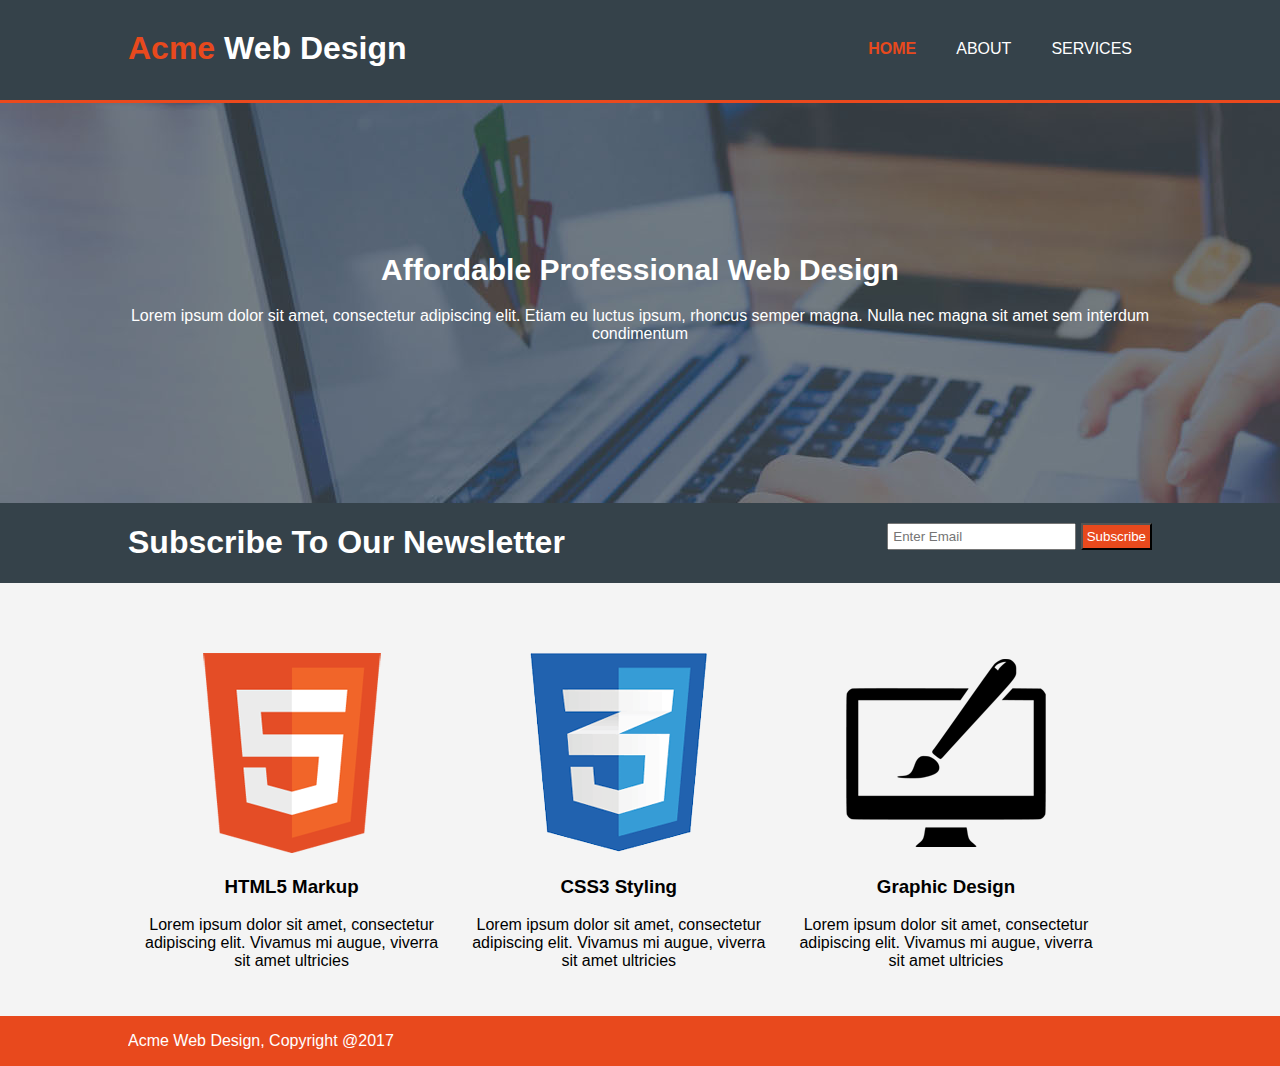
<file: index.html>
<!DOCTYPE html>
<html>
<head>
	<meta charset="utf-8">
	<meta name="viewport" content="width-device-width">
	<meta name="keywords" content="web design, affordable web design, professional web design">
	<meta name="description" content="affordable and professional web desing">
	<meta name="author" content="Duyen Huynh">
	<title>Acme Web Design | Welcome</title>
	<link rel="stylesheet" href="./css/style.css">
</head>
<body>
	<header>
		<div class="container">
		    <div id="branding">
		        <h1><span class="highlight">Acme</span> Web Design</h1>
		    </div>
		    <nav>
			    <ul>
				    <li class="current"><a href="index.html" target="_blank">Home</a></li>
				    <li><a href="about.html" target="_blank">About</a></li>
				    <li><a href="service.html" target="_blank">Services</a></li>
			    </ul>
		    </nav>
		</div>
	</header>

	<section id="showcase" >
		<div class="container">
		    <h1>Affordable Professional Web Design</h1>
		    <p>Lorem ipsum dolor sit amet, consectetur adipiscing elit. Etiam eu luctus ipsum, rhoncus semper magna. Nulla nec magna sit amet sem interdum condimentum</p>
		</div>
	</section>

	<section id="newsletter">
	    <div class="container">	
		    <h1>Subscribe To Our Newsletter</h1>
		    <form>
		        <input type="email" placeholder="Enter Email">
		        <button type="submit">Subscribe</button>
		        
		    </form>
		</div>
    </section>

    <section id="boxes">
    	<div class="container">
    		<div class="box">
    			<img src="./images/logo_html.png">
    			<h3>HTML5 Markup</h3>
    			<p>Lorem ipsum dolor sit amet, consectetur adipiscing elit. Vivamus mi augue, viverra sit amet ultricies</p>
    		</div>
    		<div class="box">
    			<img src="./images/logo_css.png">
    			<h3>CSS3 Styling</h3>
    			<p>Lorem ipsum dolor sit amet, consectetur adipiscing elit. Vivamus mi augue, viverra sit amet ultricies</p>
    		</div>
    		<div class="box">
    			<img src="./images/logo_brush.png">
    			<h3>Graphic Design</h3>
    			<p>Lorem ipsum dolor sit amet, consectetur adipiscing elit. Vivamus mi augue, viverra sit amet ultricies</p>
    		</div>
    	</div>
    </section>

    <footer>
    	<div class="container">
    	    <p>Acme Web Design, Copyright @2017</p>
    	</div>
    </footer>
</body>










</html>
</file>
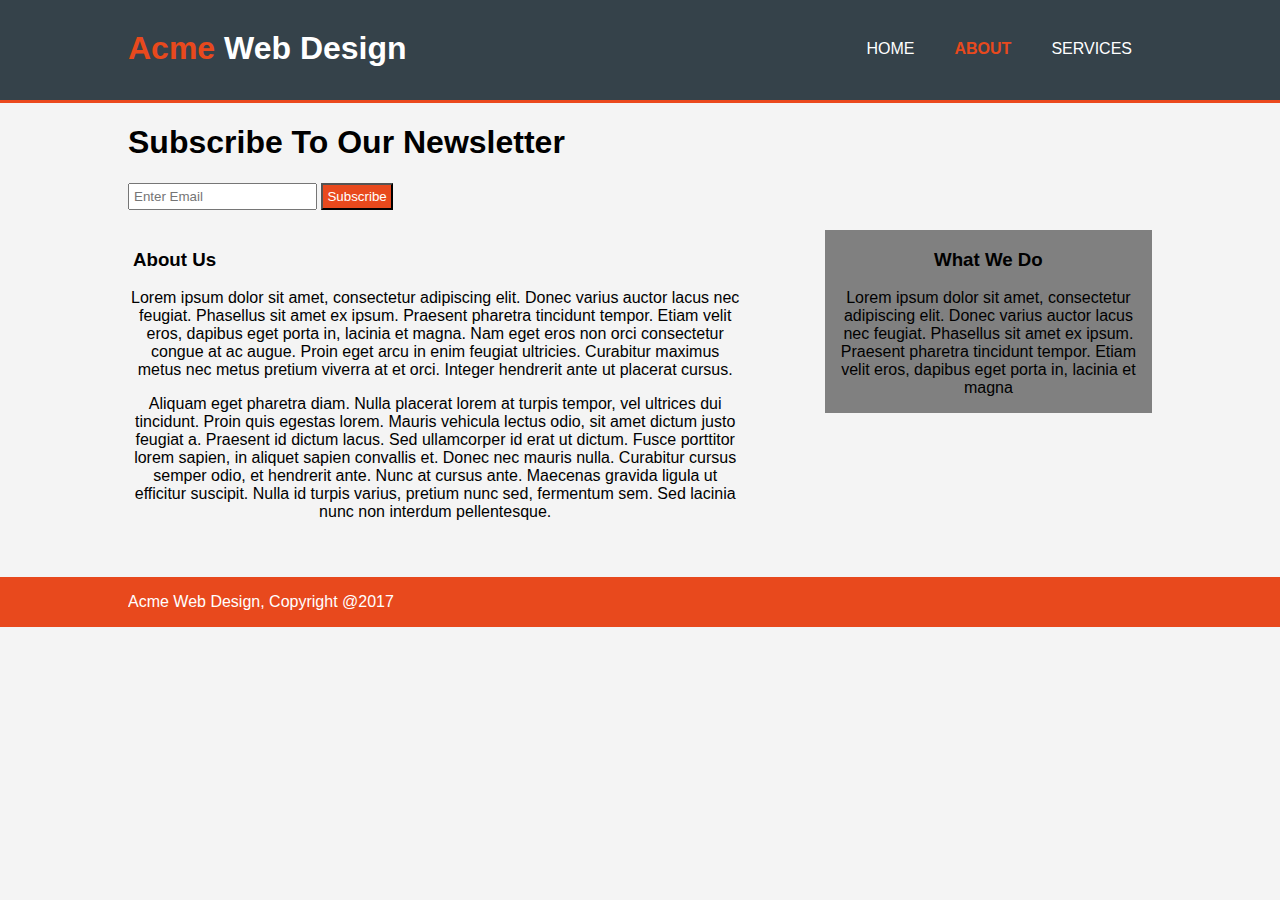
<file: about.html>
<!DOCTYPE html>
<html>
<head>
	<meta charset="utf-8">
	<meta name="viewport" content="width-device-width">
	<meta name="keywords" content="web design, affordable web design, professional web design">
	<meta name="description" content="affordable and professional web desing">
	<meta name="author" content="Duyen Huynh">
	<title>Acme Web Design | Welcome</title>
	<link rel="stylesheet" href="./css/style.css">
</head>
<body>
	<header>
		<div class="container">
		    <div id="branding">
		        <h1><span class="highlight">Acme</span> Web Design</h1>
		    </div>
		    <nav>
			    <ul>
				    <li><a href="index.html" target="_blank">Home</a></li>
				    <li class="current"><a href="about.html" target="_blank">About</a></li>
				    <li><a href="service.html" target="_blank">Services</a></li>
			    </ul>
		    </nav>
		</div>
	</header>


	<section>
	    <div class="container">	
		    <h1>Subscribe To Our Newsletter</h1>
		    <form class ="form">
		        <input type="email" placeholder="Enter Email">
		        <button type="submit">Subscribe</button>
		    </form>
		</div>
    </section>

    <section>
    	<div class="container">
    		<div class="box">

    		    <div id="box1">
    			    <h3>About Us</h3>
    			    <p>Lorem ipsum dolor sit amet, consectetur adipiscing elit. Donec varius auctor lacus nec feugiat. Phasellus sit amet ex ipsum. Praesent pharetra tincidunt tempor. Etiam velit eros, dapibus eget porta in, lacinia et magna. Nam eget eros non orci consectetur congue at ac augue. Proin eget arcu in enim feugiat ultricies. Curabitur maximus metus nec metus pretium viverra at et orci. Integer hendrerit ante ut placerat cursus.</p>
    		
    		
    			    <p>Aliquam eget pharetra diam. Nulla placerat lorem at turpis tempor, vel ultrices dui tincidunt. Proin quis egestas lorem. Mauris vehicula lectus odio, sit amet dictum justo feugiat a. Praesent id dictum lacus. Sed ullamcorper id erat ut dictum. Fusce porttitor lorem sapien, in aliquet sapien convallis et. Donec nec mauris nulla. Curabitur cursus semper odio, et hendrerit ante. Nunc at cursus ante. Maecenas gravida ligula ut efficitur suscipit. Nulla id turpis varius, pretium nunc sed, fermentum sem. Sed lacinia nunc non interdum pellentesque.</p>
    		    </div>
    		    <div id="box2">
   			
    			    <h3>What We Do</h3>
    			    <p>Lorem ipsum dolor sit amet, consectetur adipiscing elit. Donec varius auctor lacus nec feugiat. Phasellus sit amet ex ipsum. Praesent pharetra tincidunt tempor. Etiam velit eros, dapibus eget porta in, lacinia et magna</p>
    		    </div>
    	    </div> 
    	</div>
    </section>

    <footer>
    	<div class="container">
    	    <p>Acme Web Design, Copyright @2017</p>
    	</div>
    </footer>
</body>




</html>
</file>
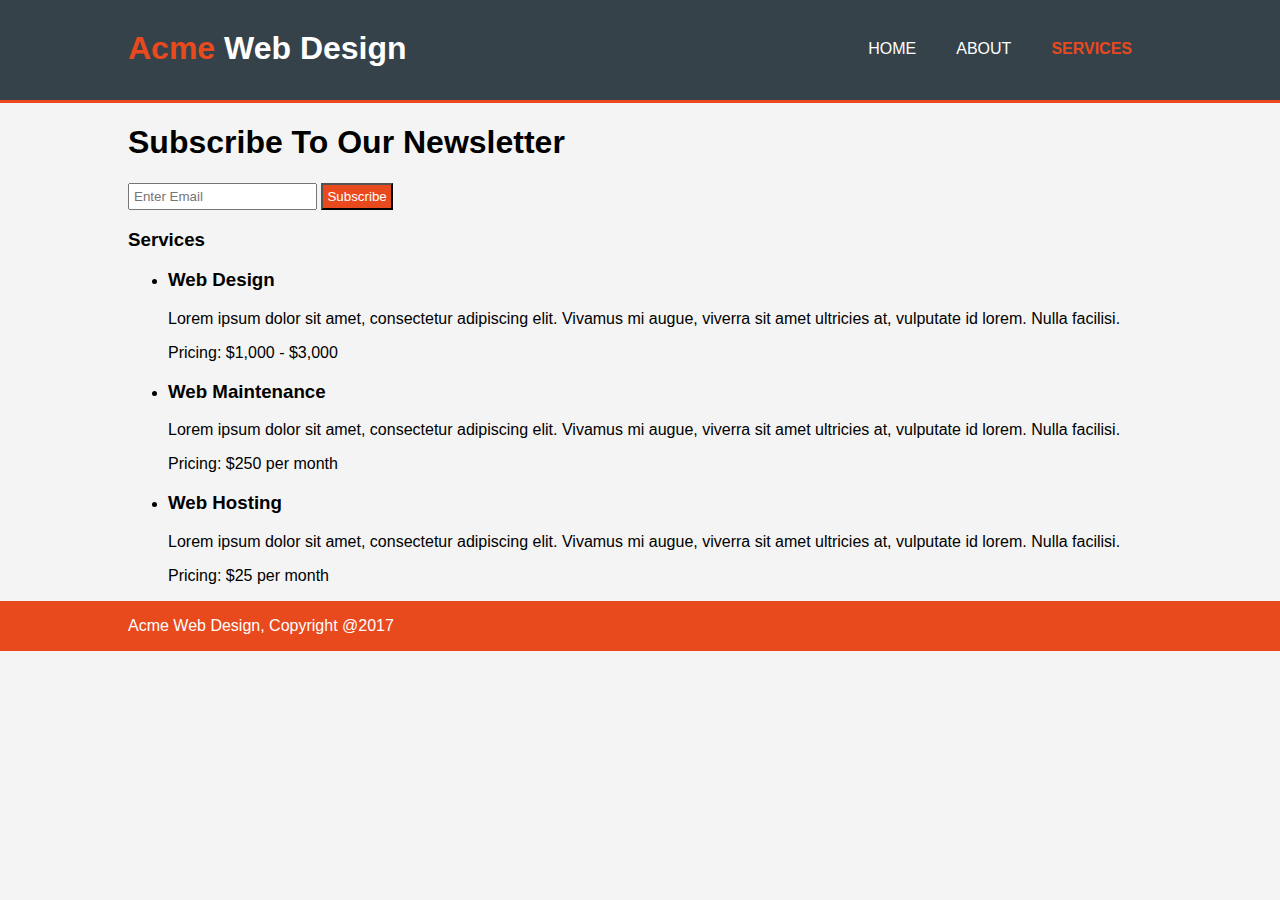
<file: service.html>
<!DOCTYPE html>
<html>
<head>
	<meta charset="utf-8">
	<meta name="viewport" content="width-device-width">
	<meta name="keywords" content="web design, affordable web design, professional web design">
	<meta name="description" content="affordable and professional web desing">
	<meta name="author" content="Duyen Huynh">
	<title>Acme Web Design | Welcome</title>
	<link rel="stylesheet" href="./css/style.css">
</head>
<body>
	<header>
		<div class="container">
		    <div id="branding">
		        <h1><span class="highlight">Acme</span> Web Design</h1>
		    </div>
		    <nav>
			    <ul>
				    <li><a href="index.html" target="_blank">Home</a></li>
				    <li><a href="about.html" target="_blank">About</a></li>
				    <li class="current"><a href="service.html" target="_blank">Services</a></li>
			    </ul>
		    </nav>
		</div>
	</header>


	<section>
	    <div class="container">	
		    <h1>Subscribe To Our Newsletter</h1>
		    <form class="form">
		        <input type="email" placeholder="Enter Email">
		        <button type="submit">Subscribe</button>
		    </form>
		</div>
    </section>

    <section>
    	<div class="container">
    		<div>
    			<h3>Services</h3>
    		</div>
    		<nav >
    			<ul>
    				<li>
    					<h3>Web Design</h3>
    					<p>Lorem ipsum dolor sit amet, consectetur adipiscing elit. Vivamus mi augue, viverra sit amet ultricies at, vulputate id lorem. Nulla facilisi.</p>
    					<p>Pricing: $1,000 - $3,000</p>
    				</li>
    				<li>
    					<h3>Web Maintenance</h3>
    					<p>Lorem ipsum dolor sit amet, consectetur adipiscing elit. Vivamus mi augue, viverra sit amet ultricies at, vulputate id lorem. Nulla facilisi.</p>
    					<p>Pricing: $250 per month</p>
    				</li>
    				<li>
    					<h3>Web Hosting</h3>
    					<p>Lorem ipsum dolor sit amet, consectetur adipiscing elit. Vivamus mi augue, viverra sit amet ultricies at, vulputate id lorem. Nulla facilisi.</p>
    					<p>Pricing: $25 per month</p>

    				</li>
    			</ul>
    		</nav>
    	</div>
    </section>

    <footer>
        <div class="container">
    	    <p>Acme Web Design, Copyright @2017</p>
        </div>
    </footer>
</body>




</html>
</file>
<file: css/style.css>
body{
	font-family: sans-serif;
	margin:0;
	padding:0;
	background-color:#f4f4f4;
}
.container{
	width:80%;
	margin:auto;
	overflow:hidden;
}
header{
	background:#35424a;
	color:#fff;
	padding-top:30px;
	min-height: 70px;
	border-bottom:#eB491d 3px solid;
}
header a{
	color:#ffffff;
	text-decoration: none;
	text-transform: uppercase;
	font-size:16px;
}

header ul{
	margin:0;
	padding:0;
}
header li{
	float:left;
	margin-top:10px;
	display:inline;
	padding:0px 20px 0px 20px;

}
header #branding{
	float:left;
}
header #branding h1{
	margin:0;
}

header nav{
	float:right;
}
header .highlight,header .current a{
	color:#e8491d;
	font-weight:bold;
}	

#showcase{
	background:url('../images/showcase.jpg') no-repeat 0 -400px;
    color:#fff;
    min-height: 400px;
    text-align:center;

}
#showcase h1{
	font-size:30px;
	margin-top:150px;
}

#newsletter{
	background-color:#35424a;
	margin-bottom: 20px;
}
#newsletter h1{
	float:left;
	color:#fff;

}
#newsletter form{
	float:right;
	margin-top:20px;

}

#newsletter input[type="email"]{
	padding:4px;


}
#newsletter button[type="submit"]{
	padding:4px;
	background-color:#e8491d;
	color:#fff;
}


#boxes{
	margin-top: 40px;
}

#boxes .box{
	float:left;
	width:30%;
	text-align: center;
	padding:10px;
}

footer{
	background-color:#e8491d;
	color:#fff;
	width:100%;
	padding:
	margin-top:
}
.box{
	margin :20px 0px;

}
#box1{
	width:60%;
	float:left;
	
	margin-bottom: 40px;
	
}
#box1 h3{
	margin-left:5px;
}
#box1 p{
	text-align: center;

}

#box2{
	width:30%;
	float:right;
	text-align:center;
	background-color:#808080;
	padding:0 10px;
}	
.form input[type="email"]{
	padding:4px;

}
.form button[type="submit"]{
	padding:4px;
	background-color:#e8491d;
	color:#fff;
}

@media(max-width:768px){
    header #branding,
    #newsletter form,{
    	float:none;
    	text-align:center;
    }
}
header a:hover{
	color:#FF00FF;
	
}
</file>
